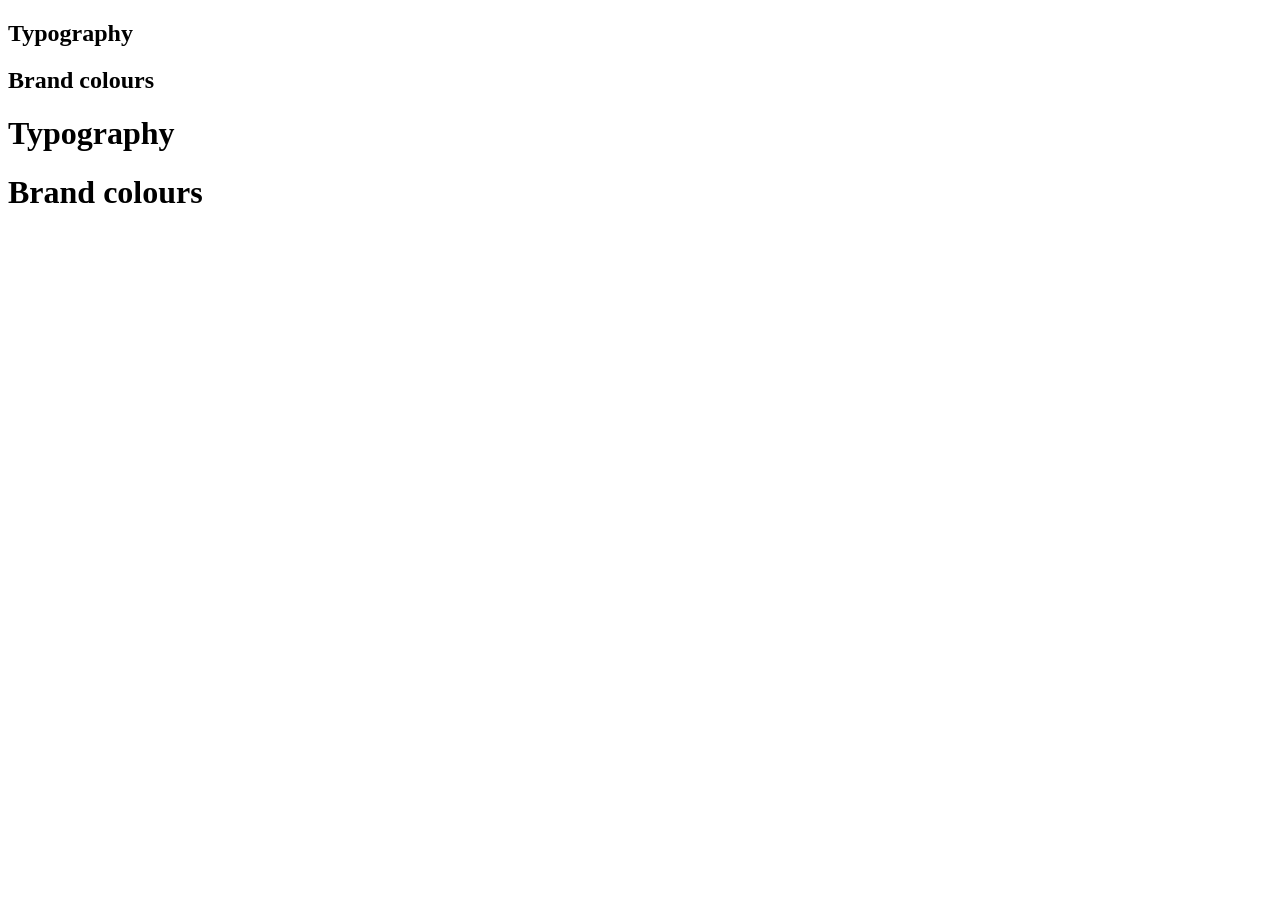
<file: LAB 3 HM/index.html>
<!DOCTYPE html>
<html lang="en">
<head>
    <meta charset="UTF-8">
    <meta name="viewport" content="width=
    , initial-scale=1.0">
    <title>Resume</title>
</head>
<body>
    <h2> Typography </h2> <h2> Brand colours </h2>
    <h1> Typography </h1> <h1> Brand colours </h1>
</body>
</html>
</file>
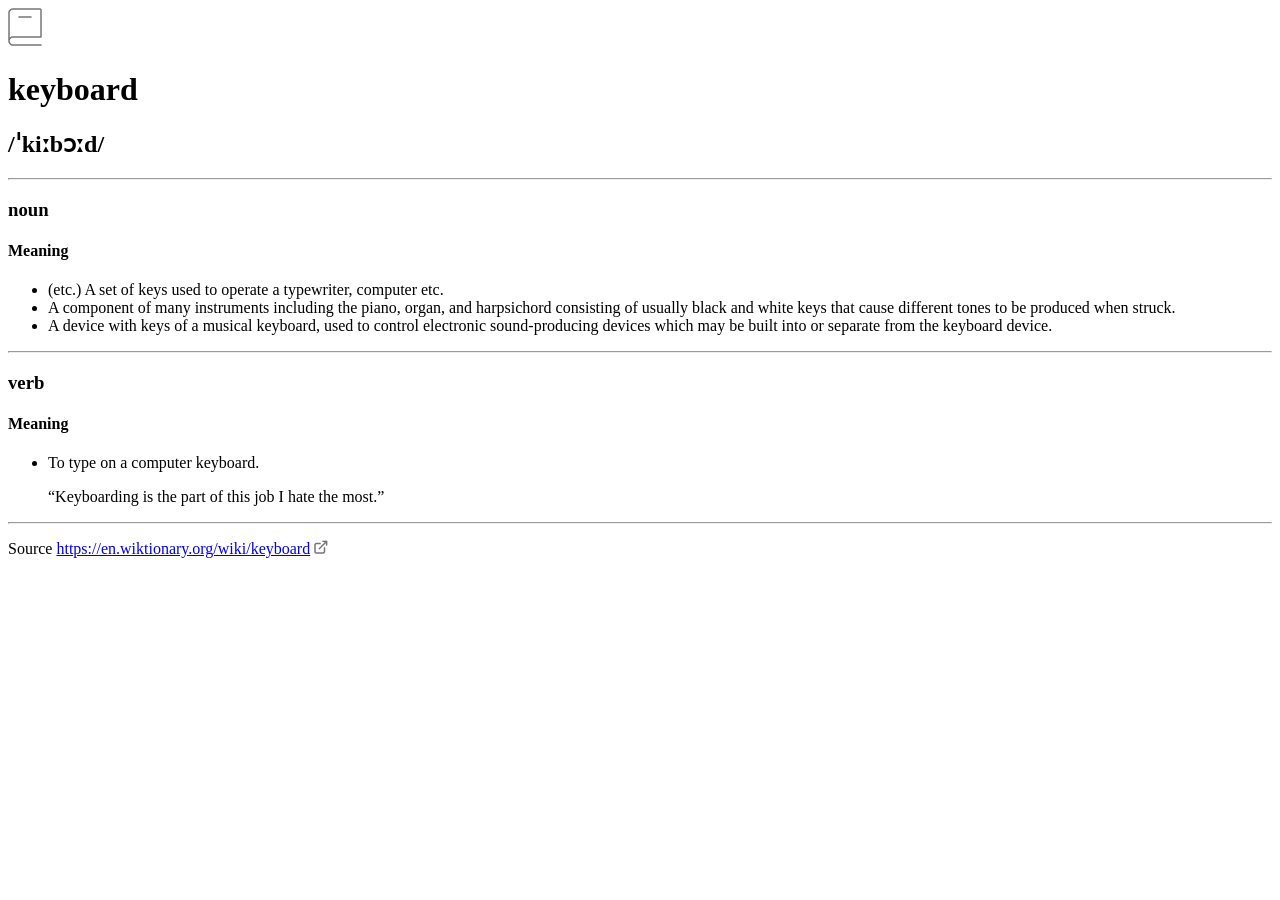
<file: LAB1 HM/index.html>
<!DOCTYPE html>
<html lang="en">

<head>
    <link rel="stylesheet" href="styles.css">
    <meta charset="UTF-8">
    <meta name="viewport" content="width=device-width, initial-scale=1.0">
    <title>Keyboard</title>
</head>

<body>
    <img src="./images/iconoir_book.png" alt="Book image">
    <h1>keyboard</h1>
    <h2>/ˈkiːb&#596;ːd/</h2>
    <hr>
    <h3>noun</h3>
    <h4>Meaning</h4>
    <ul>
        <li>(etc.) A set of keys used to operate a typewriter, computer etc.</li>
        <li>A component of many instruments including the piano, organ, and harpsichord consisting of usually black and
            white keys that cause different tones to be produced when struck.</li>
        <li>A device with keys of a musical keyboard, used to control electronic sound-producing devices which may be
            built into or separate from the keyboard device.</li>
    </ul>
    <hr>
    <h3>verb</h3>
    <h4>Meaning</h4>
    <ul>
        <li>To type on a computer keyboard.</li>
        <p>“Keyboarding is the part of this job I hate the most.”</p>

    </ul>
    <hr>
   <p>
        <span>Source</span>
        <a href="https://en.wiktionary.org/wiki/keyboard">https://en.wiktionary.org/wiki/keyboard</a>
        <img src="./images/tabler_external-link.png" alt="ext link">
   </p>
</body>

</html>
</file>
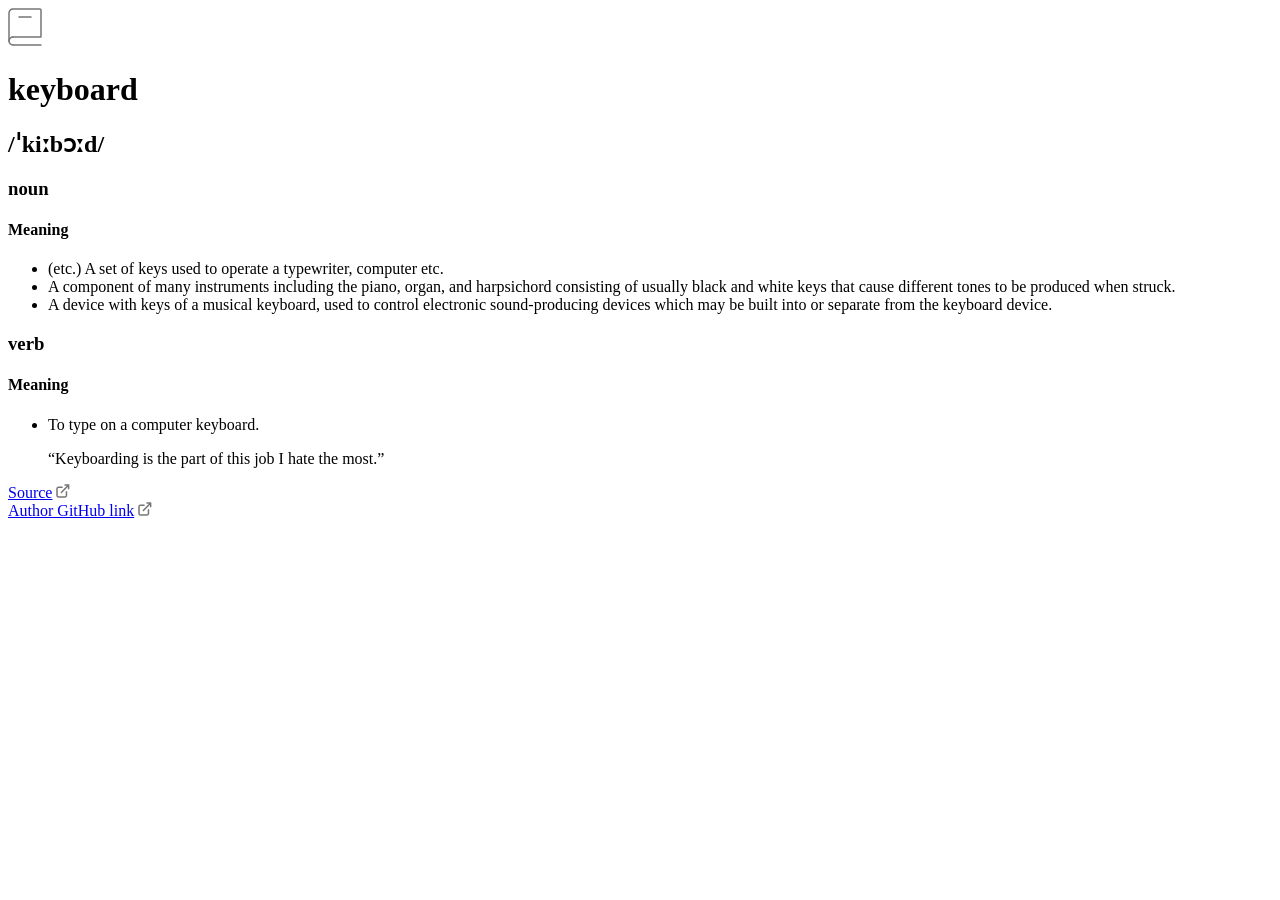
<file: lab4-mh/index.html>
<!DOCTYPE html>
<html lang="en">
<head>
    <meta charset="UTF-8">
    <meta name="viewport" content="width=device-width, initial-scale=1.0">
    <title>Document</title>
</head>
<body>
    <header><img src="images/iconoir_book.svg" alt="book">
       <h1>keyboard</h1>
       <h2>/ˈkiːb&#596;ːd/</h2>
    </header>
    <main>
        <article>
            <h3>noun</h3>
            <h4>Meaning</h4>
            <ul>
                <li>(etc.) A set of keys used to operate a typewriter, computer etc.</li>
                <li>A component of many instruments including the piano, organ, and harpsichord consisting of usually black and white keys that cause different tones to be produced when struck.</li>
                <li>A device with keys of a musical keyboard, used to control electronic sound-producing devices which may be built into or separate from the keyboard device.</li>
            </ul>
        </article>
        <article>
            <h3>verb</h3>
            <h4>Meaning</h4>
            <ul>
                <li>To type on a computer keyboard.</li>
                <p>“Keyboarding is the part of this job I hate the most.”</p>
            </ul>
        </article>
    </main>
    <footer>
       <p>
            <a href="#">Source</a> <a href="https://en.wiktionary.org/wiki/keyboard"></a><img src="./images/tabler_external-link.svg" alt="Link">
            <br>
            <a href="https://github.com/Hanna-Nero/lab4-mh.git">Author GitHub link</a> <img src="./images/tabler_external-link.svg" alt="Link">
       </p>
    </footer>
</body>
</html>
</file>
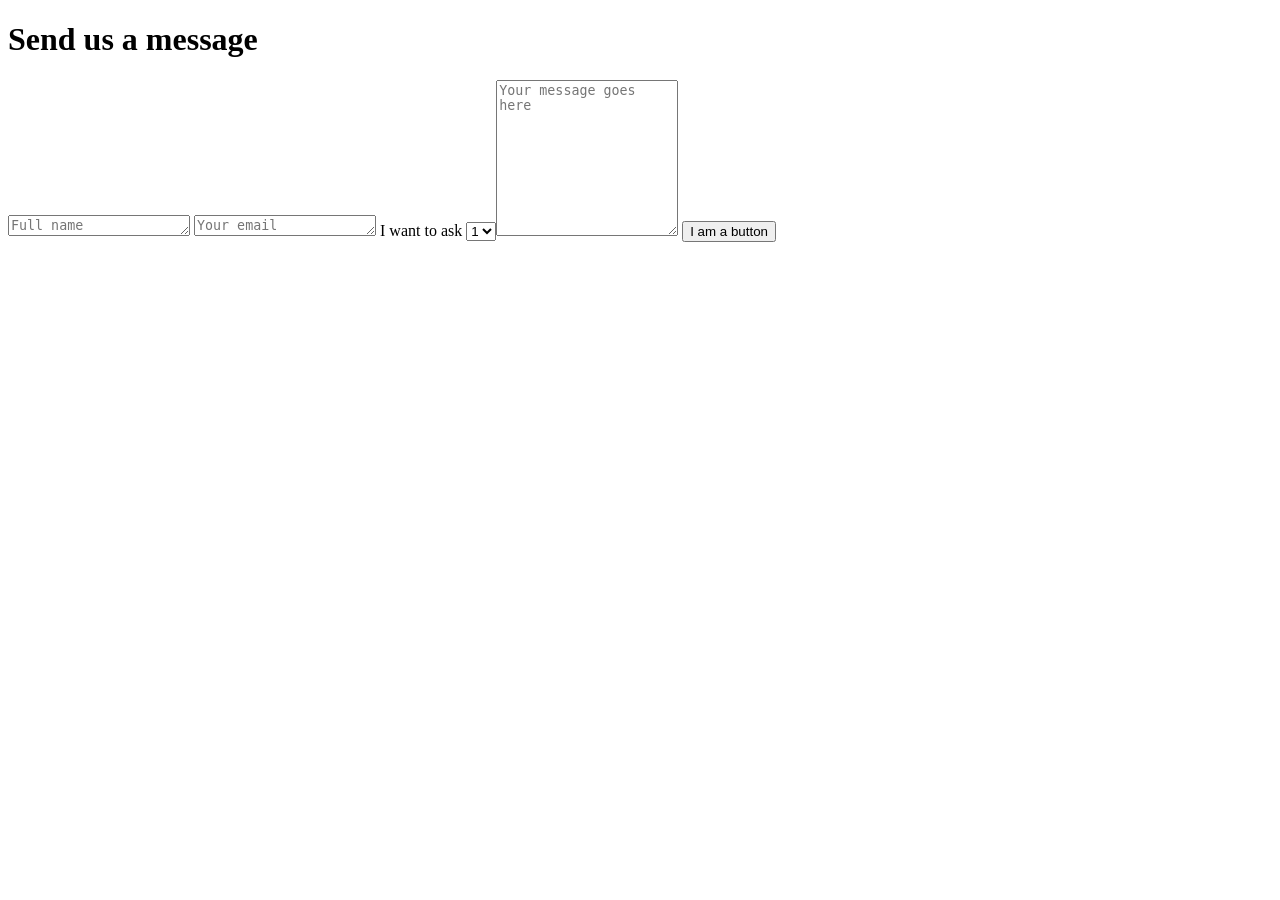
<file: Lab6/Lab6 HannaMO/index.html>
<!DOCTYPE html>
<html lang="en">
<head>
    <meta charset="UTF-8">
    <meta name="viewport" content="width=device-width, initial-scale=1.0">
    <title>Document</title>
</head>
<body>
    <h1>Send us a message</h1>
    <form action="https://google.com" method="post">
        <label for="Full name"></label>
        <textarea name="Full name" id="Full name" cols="20" rows="1" placeholder="Full name"></textarea>
        <label for="Your email"></label>
        <textarea name="Your email" id="Your email" cols="20" rows="1" placeholder="Your email"></textarea>
        <label for="Full name">I want to ask</label>
        <select name="select">
            <option value="1">1</option>
            <option value="2">2</option>
            <option value="3">3</option>
            <option value="4">4</option>
        <label for="your message"></label>
        <textarea name="your message" id="your message" cols="20" rows="10" placeholder="Your message goes here"></textarea>
        <label for="your message"></label>
        <button type="submit">I am a button</button>
        </select>
    </form>
</body>
</html>
</file>
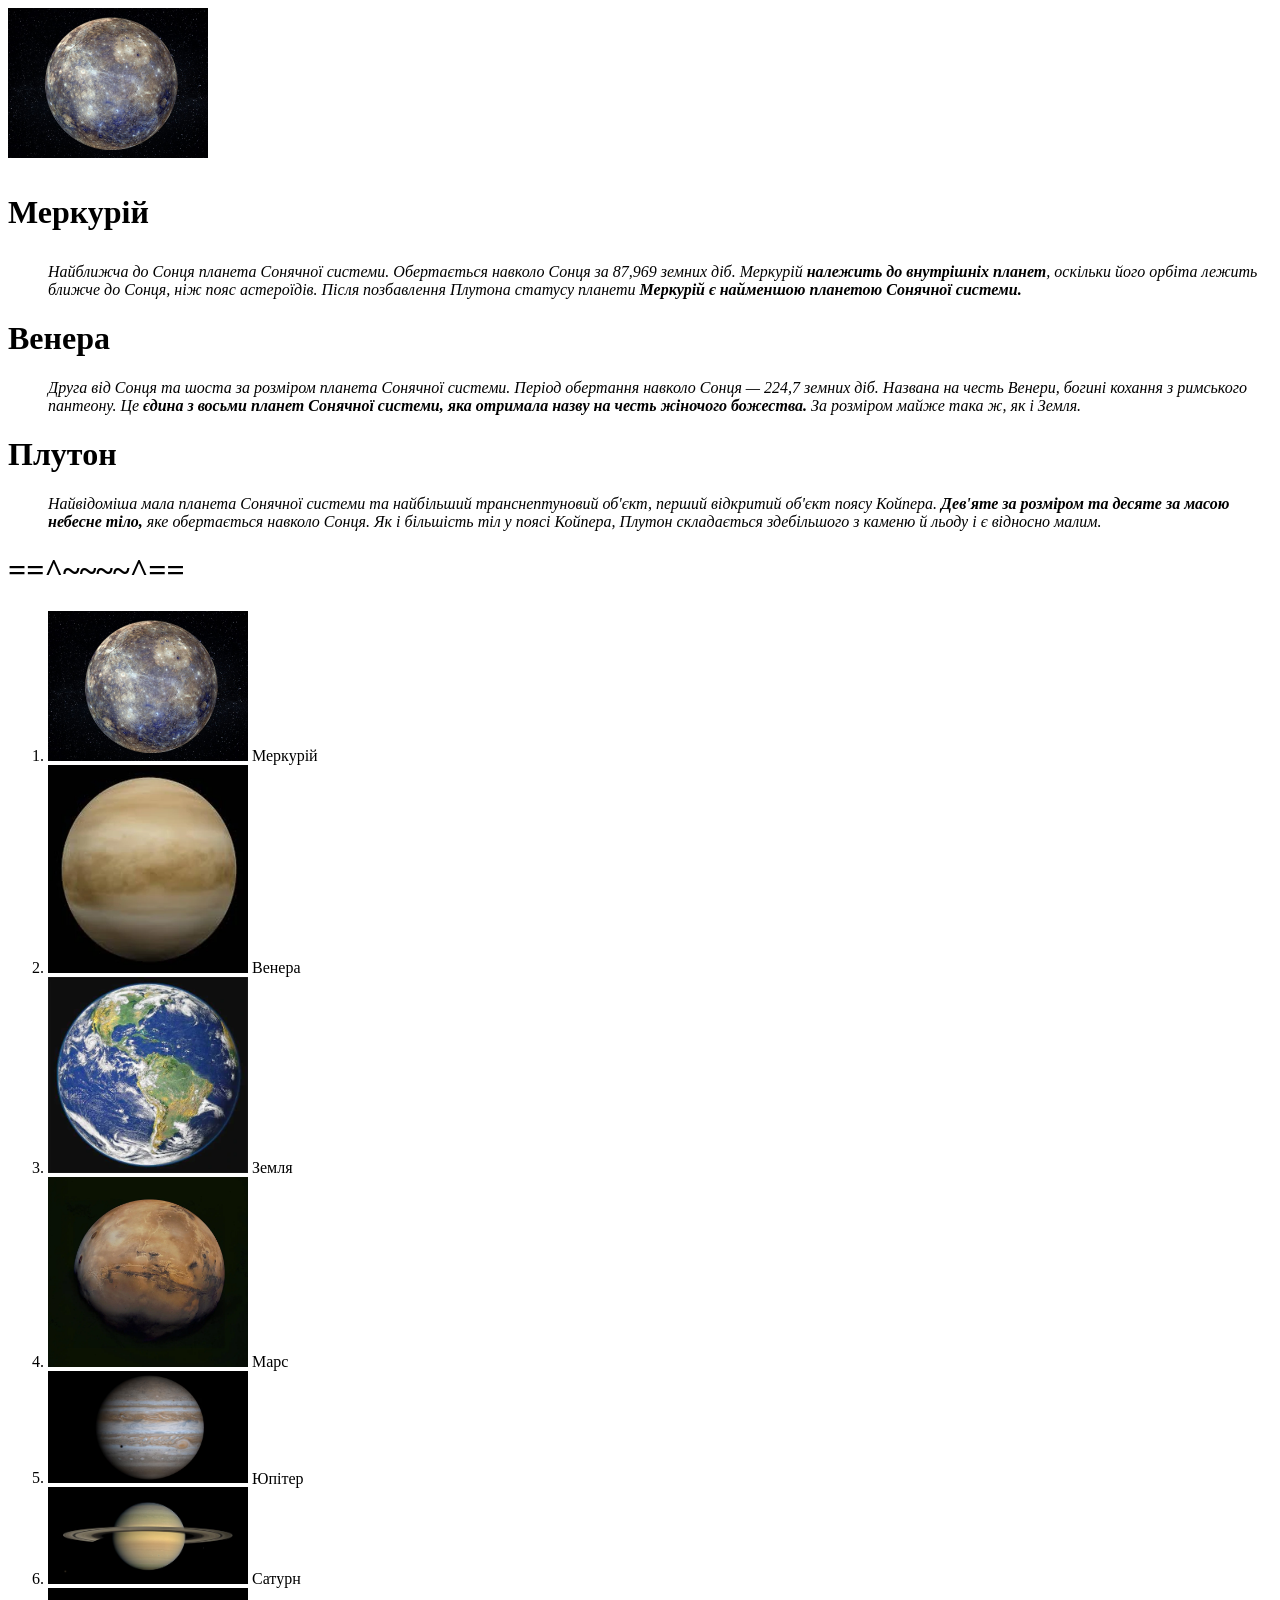
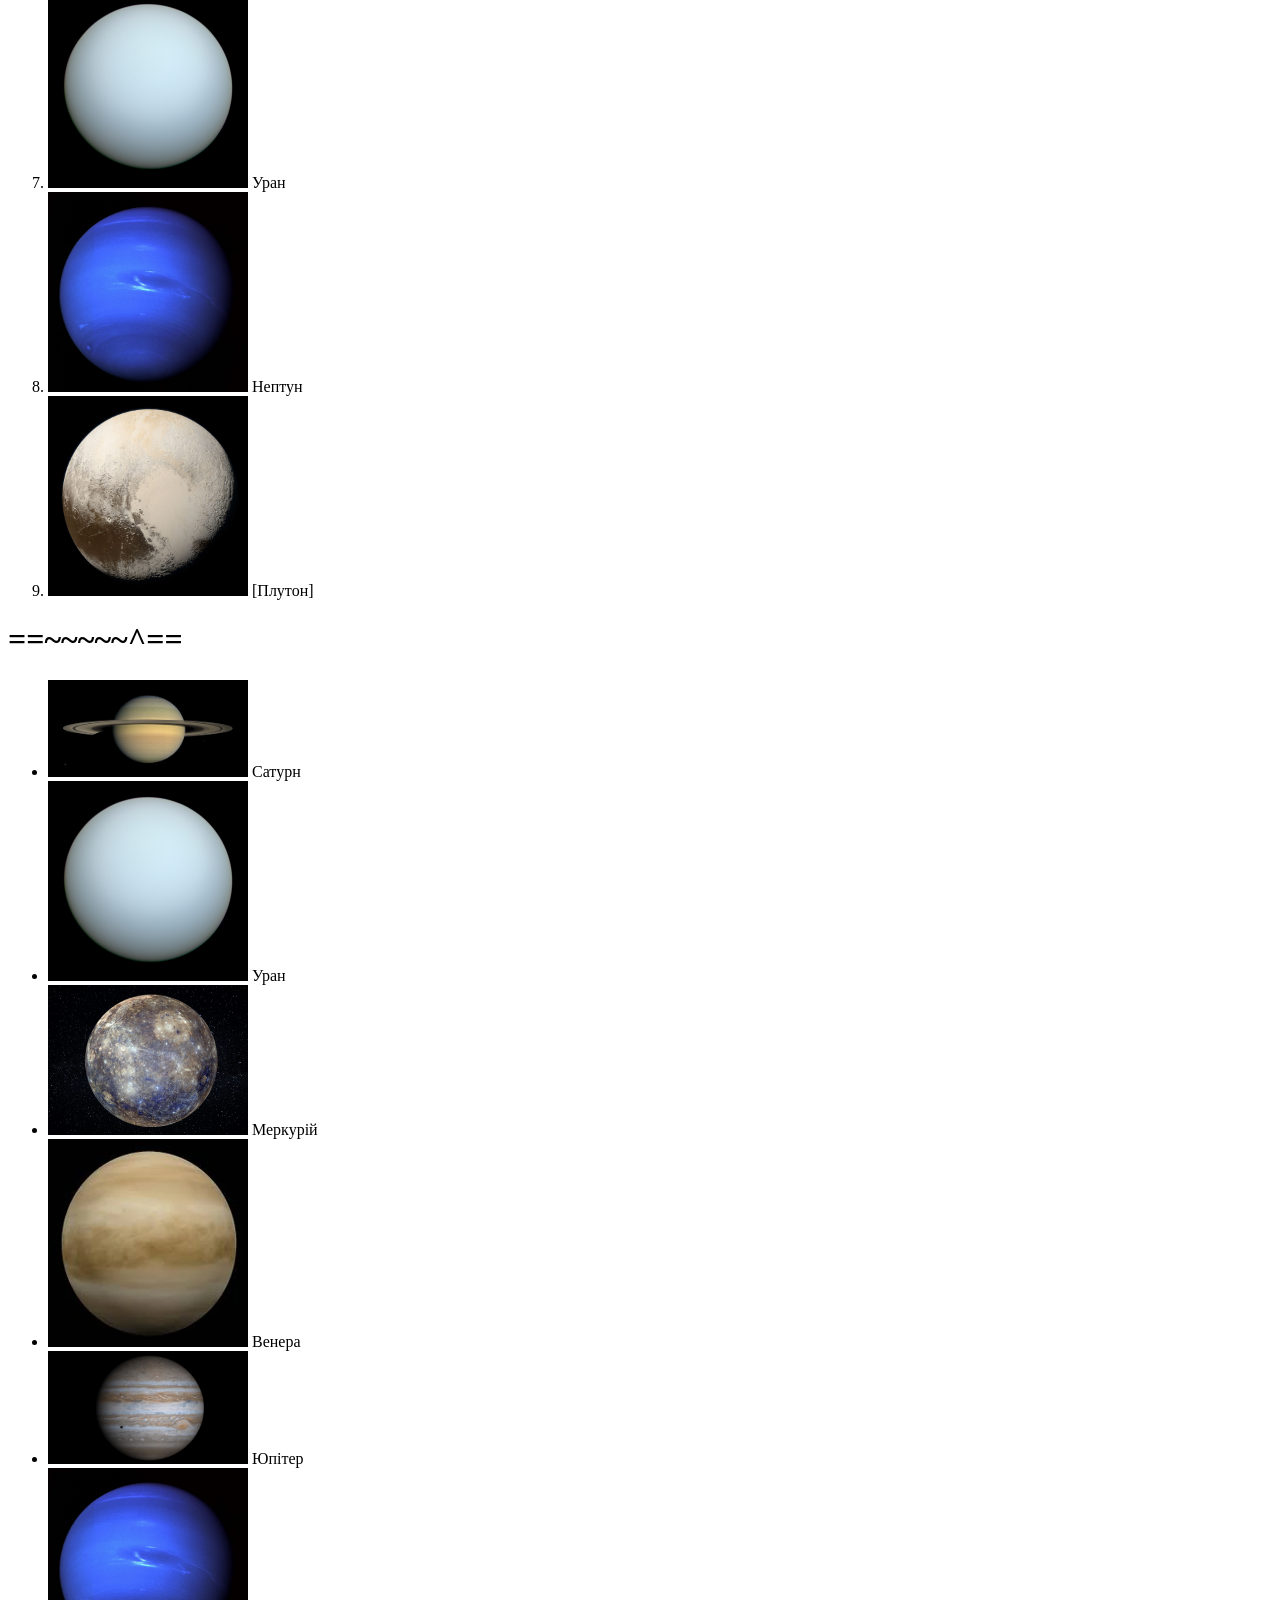
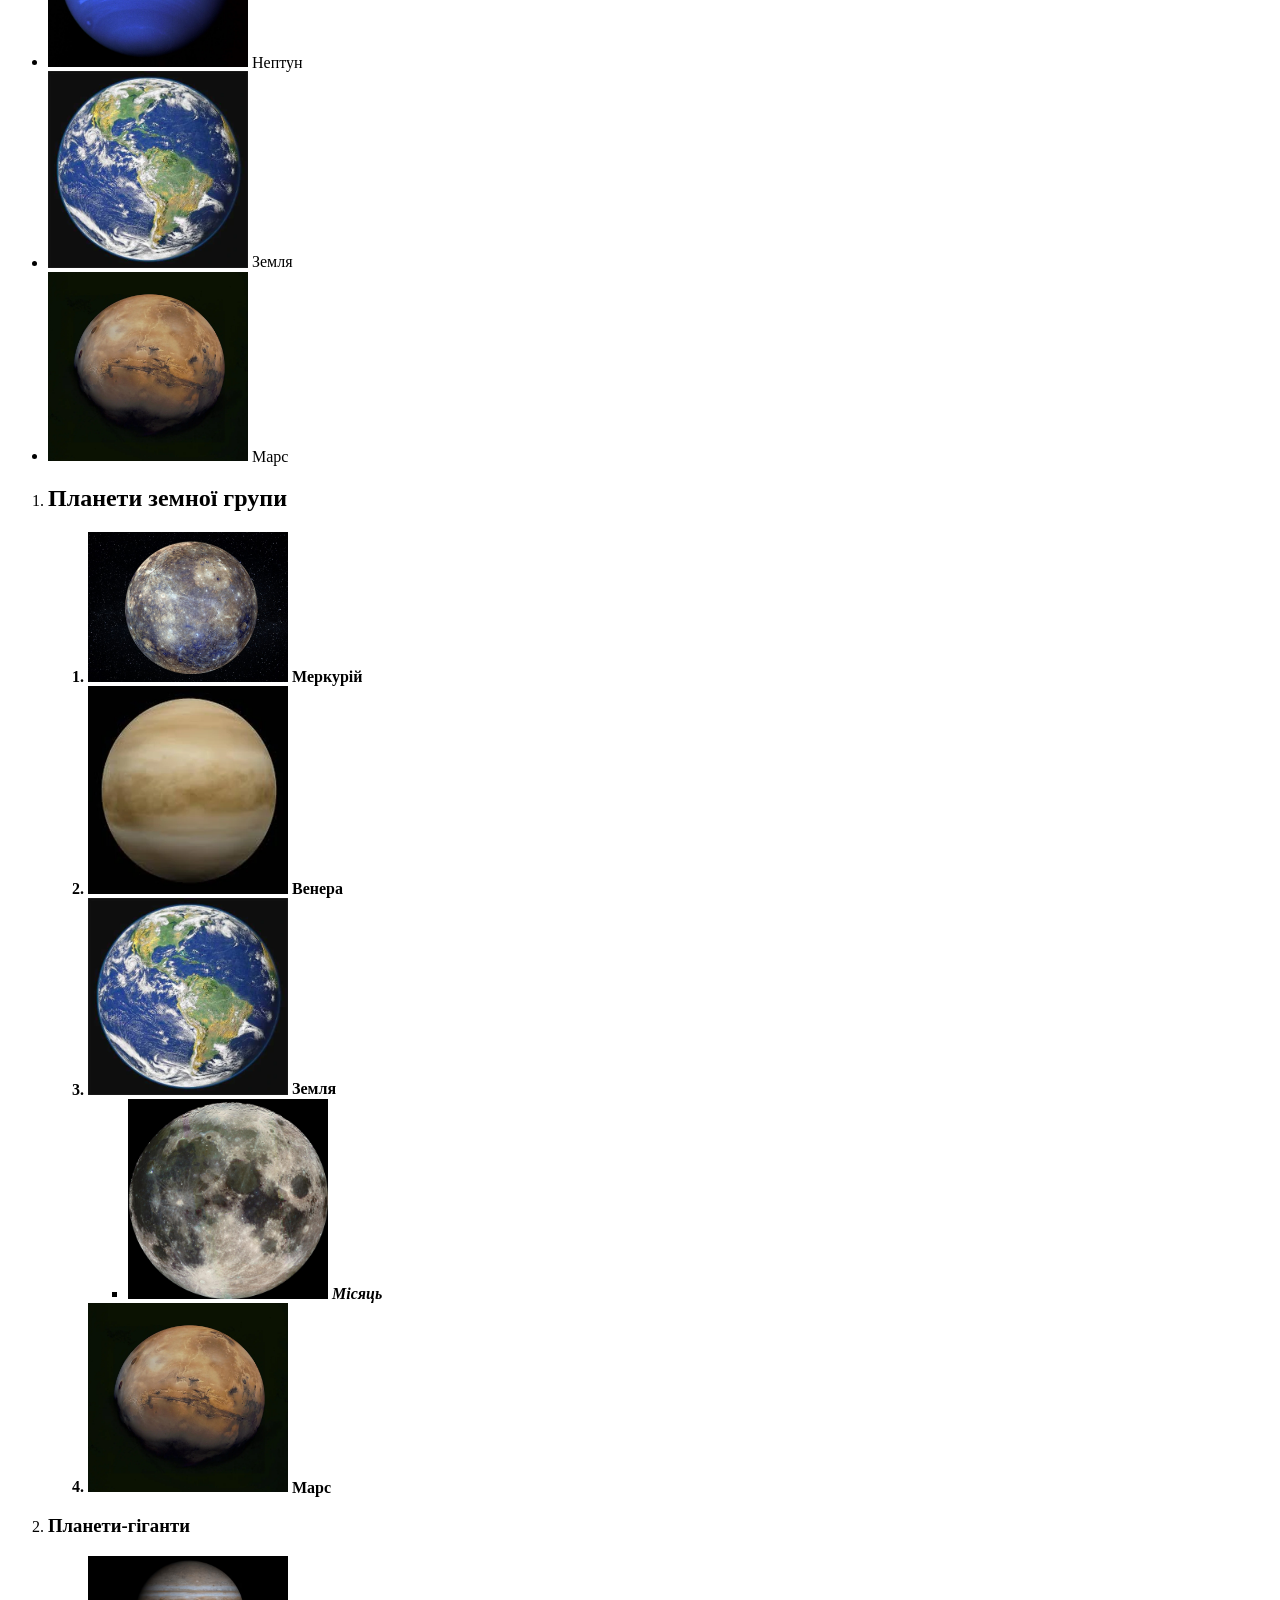
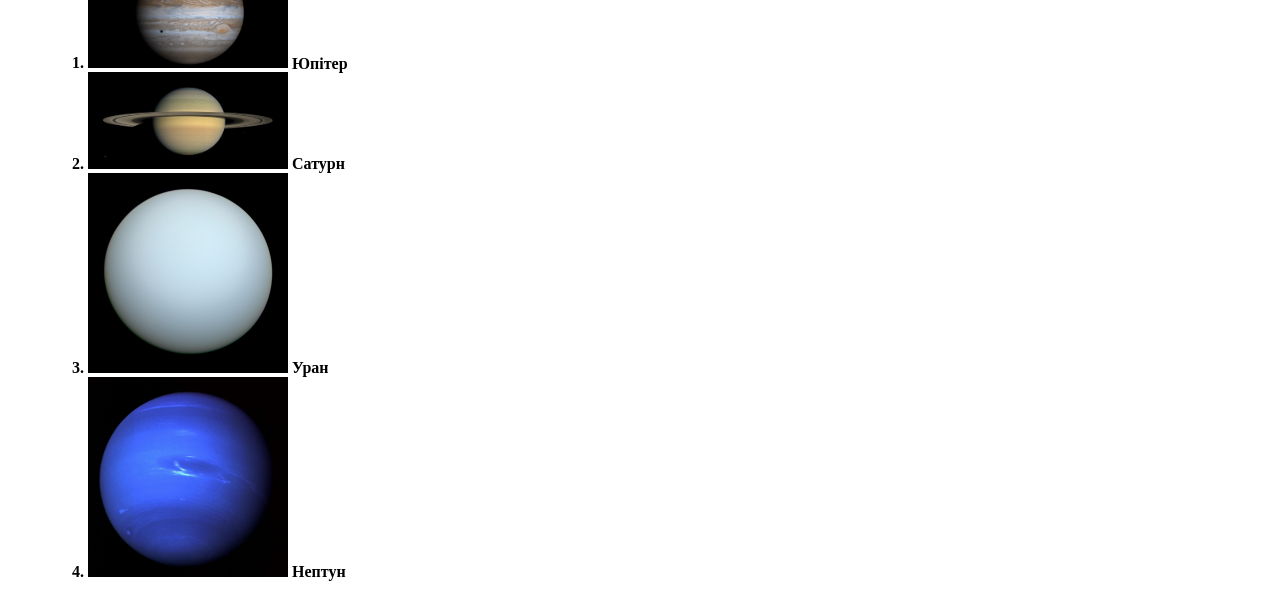
<file: Lab2/planets.htm>
<!DOCTYPE html>
<html lang="uk"> 
<head>
    <meta charset="UTF-8">
    <meta name="viewport" content="width=device-width, initial-scale=1.0">
    <title>Планети</title>
</head>
<body>
    <img src="/Lab2/planet.images/mercury.jpg" alt="Зображення Меркурій" width="200">
    <h1><dl><dt>Меркурій</dt></dl></h1>
        <dd><i>Найближча до Сонця планета Сонячної системи. Обертається навколо Сонця за 87,969 земних діб. Меркурій <b>належить до внутрішніх планет</b>, оскільки його орбіта лежить ближче до Сонця, ніж пояс астероїдів. Після позбавлення Плутона статусу планети <b>Меркурій є найменшою планетою Сонячної системи.</b></i></dd>
        <h1><dt>Венера</dt></h1>
        <dd><i>Друга від Сонця та шоста за розміром планета Сонячної системи. Період обертання навколо Сонця — 224,7 земних діб. Названа на честь Венери, богині кохання з римського пантеону. Це <b>єдина з восьми планет Сонячної системи, яка отримала назву на честь жіночого божества.</b> За розміром майже така ж, як і Земля.</i></dd>
        <h1><dt>Плутон</dt></h1>
        <dd><i>Найвідоміша мала планета Сонячної системи та найбільший транснептуновий об'єкт, перший відкритий об'єкт поясу Койпера. <b>Дев'яте за розміром та десяте за масою небесне тіло,</b> яке обертається навколо Сонця. Як і більшість тіл у поясі Койпера, Плутон складається здебільшого з каменю й льоду і є відносно малим.</i></dd>
        
        <h1><dt>==^~~~~^==</dt></h1>
    <ol>
        <li><img src="/Lab2/planet.images/mercury.jpg" alt="Зображення Меркурій" width="200"> Меркурій</li>
        <li><img src="/Lab2/planet.images/Венера.webp" alt="Зображення Венера" width="200"> Венера</li>
        <li><img src="/Lab2/planet.images/earth.webp" alt="Зображення Земля" width="200"> Земля</li>
        <li><img src="/Lab2/planet.images/mars.webp" alt="Зображення Марс" width="200"> Марс</li>
        <li><img src="/Lab2/planet.images/jupiter-planet_16x9.avif" alt="Зображення Юпітер" width="200"> Юпітер</li>
        <li><img src="/Lab2/planet.images/Saturn_during_Equinox.jpg" alt="Зображення Сатурн" width="200"> Сатурн</li>
        <li><img src="/Lab2/planet.images/Uranus.png" alt="Зображення Уран" width="200"> Уран</li>
        <li><img src="/Lab2/planet.images/neptune.jpg" alt="Зображення Нептун" width="200"> Нептун</li>
        <li><img src="/Lab2/planet.images/Pluto.jpg" alt="Зображення Плутон" width="200"> [Плутон]</li>
    </ol>
    <h1><dt>==~~~~~^==</dt></h1>
    <ul>
        <li><img src="/Lab2/planet.images/Saturn_during_Equinox.jpg" alt="Зображення Сатурн" width="200"> Сатурн</li>
        <li><img src="/Lab2/planet.images/Uranus.png" alt="Зображення Уран" width="200"> Уран</li>
        <li><img src="/Lab2/planet.images/mercury.jpg" alt="Зображення Меркурій" width="200"> Меркурій</li>
        <li><img src="/Lab2/planet.images/Венера.webp" alt="Зображення Венера" width="200"> Венера</li>
        <li><img src="/Lab2/planet.images/jupiter-planet_16x9.avif" alt="Зображення Юпітер" width="200"> Юпітер</li>
        <li><img src="/Lab2/planet.images/neptune.jpg" alt="Зображення Нептун" width="200"> Нептун</li>
        <li><img src="/Lab2/planet.images/earth.webp" alt="Зображення Земля" width="200"> Земля</li>
        <li><img src="/Lab2/planet.images/mars.webp" alt="Зображення Марс" width="200"> Марс</li>
    </ul>

    <ol>
        <li><h2>Планети земної групи</h2>
            <ol><b>
                <li><img src="/Lab2/planet.images/mercury.jpg" alt="Зображення Меркурій" width="200"> Меркурій</li>
                <li><img src="/Lab2/planet.images/Венера.webp" alt="Зображення Венера" width="200"> Венера</li>
                <li><img src="/Lab2/planet.images/earth.webp" alt="Зображення Земля" width="200"> Земля
                    <ul>
                        <li><img src="/Lab2/planet.images/Full_moon.jpeg" alt="Зображення Місяць" width="200"> <i>Місяць</i></li>
                    </ul>
                </li>
                <li><img src="/Lab2/planet.images/mars.webp" alt="Зображення Марс" width="200"> Марс</li></b>
            </ol>
        </li>
        <li><h3>Планети-гіганти</h3>
            <ol><b>
                <li><img src="/Lab2/planet.images/jupiter-planet_16x9.avif" alt="Зображення Юпітер" width="200"> Юпітер</li>
                <li><img src="/Lab2/planet.images/Saturn_during_Equinox.jpg" alt="Зображення Сатурн" width="200"> Сатурн</li>
                <li><img src="/Lab2/planet.images/Uranus.png" alt="Зображення Уран" width="200"> Уран</li>
                <li><img src="/Lab2/planet.images/neptune.jpg" alt="Зображення Нептун" width="200"> Нептун</li></b>
            </ol>
        </li>
    </ol>
</body>
</html>
</file>
<file: LAB1 HM/styles.css>
body {
    background-color: white;
   /* adamina-regular - latin */
@font-face {
  font-display: swap; /* Check https://developer.mozilla.org/en-US/docs/Web/CSS/@font-face/font-display for other options. */
  font-family: 'Adamina';
  font-style: normal;
  font-weight: 82;
  src: url('../fonts/adamina-v22-latin-regular.woff2') format('woff2'); /* Chrome 36+, Opera 23+, Firefox 39+, Safari 12+, iOS 10+ */
}
  /* abeezee-regular - latin */
@font-face {
  font-display: swap; /* Check https://developer.mozilla.org/en-US/docs/Web/CSS/@font-face/font-display for other options. */
  font-family: 'ABeeZee';
  font-style: normal;
  font-weight: 29;
  src: url('../fonts/abeezee-v23-latin-regular.woff2') format('woff2'); /* Chrome 36+, Opera 23+, Firefox 39+, Safari 12+, iOS 10+ */
}
 /* abeezee-regular - latin */
@font-face {
  font-display: swap; /* Check https://developer.mozilla.org/en-US/docs/Web/CSS/@font-face/font-display for other options. */
  font-family: 'ABeeZee';
  font-style: normal;
  font-weight: 26;
  src: url('../fonts/abeezee-v23-latin-regular.woff2') format('woff2'); /* Chrome 36+, Opera 23+, Firefox 39+, Safari 12+, iOS 10+ */
}
   /* adamina-regular - latin */
@font-face {
  font-display: swap; /* Check https://developer.mozilla.org/en-US/docs/Web/CSS/@font-face/font-display for other options. */
  font-family: 'Adamina';
  font-style: normal;
  font-weight: 24;
  src: url('../fonts/adamina-v22-latin-regular.woff2') format('woff2'); /* Chrome 36+, Opera 23+, Firefox 39+, Safari 12+, iOS 10+ */
}
   /* adamina-regular - latin */
@font-face {
  font-display: swap; /* Check https://developer.mozilla.org/en-US/docs/Web/CSS/@font-face/font-display for other options. */
  font-family: 'Adamina';
  font-style: normal;
  font-weight: 29;
  src: url('../fonts/adamina-v22-latin-regular.woff2') format('woff2'); /* Chrome 36+, Opera 23+, Firefox 39+, Safari 12+, iOS 10+ */
}
 /* abeezee-regular - latin */
@font-face {
  font-display: swap; /* Check https://developer.mozilla.org/en-US/docs/Web/CSS/@font-face/font-display for other options. */
  font-family: 'ABeeZee';
  font-style: normal;
  font-weight: 26;
  src: url('../fonts/abeezee-v23-latin-regular.woff2') format('woff2'); /* Chrome 36+, Opera 23+, Firefox 39+, Safari 12+, iOS 10+ */
}
  /* adamina-regular - latin */
@font-face {
  font-display: swap; /* Check https://developer.mozilla.org/en-US/docs/Web/CSS/@font-face/font-display for other options. */
  font-family: 'Adamina';
  font-style: normal;
  font-weight: 24;
  src: url('../fonts/adamina-v22-latin-regular.woff2') format('woff2'); /* Chrome 36+, Opera 23+, Firefox 39+, Safari 12+, iOS 10+ */
}
  /* adamina-regular - latin */
@font-face {
  font-display: swap; /* Check https://developer.mozilla.org/en-US/docs/Web/CSS/@font-face/font-display for other options. */
  font-family: 'Adamina';
  font-style: normal;
  font-weight: 21;
  src: url('../fonts/adamina-v22-latin-regular.woff2') format('woff2'); /* Chrome 36+, Opera 23+, Firefox 39+, Safari 12+, iOS 10+ */
}

  }
</file>
